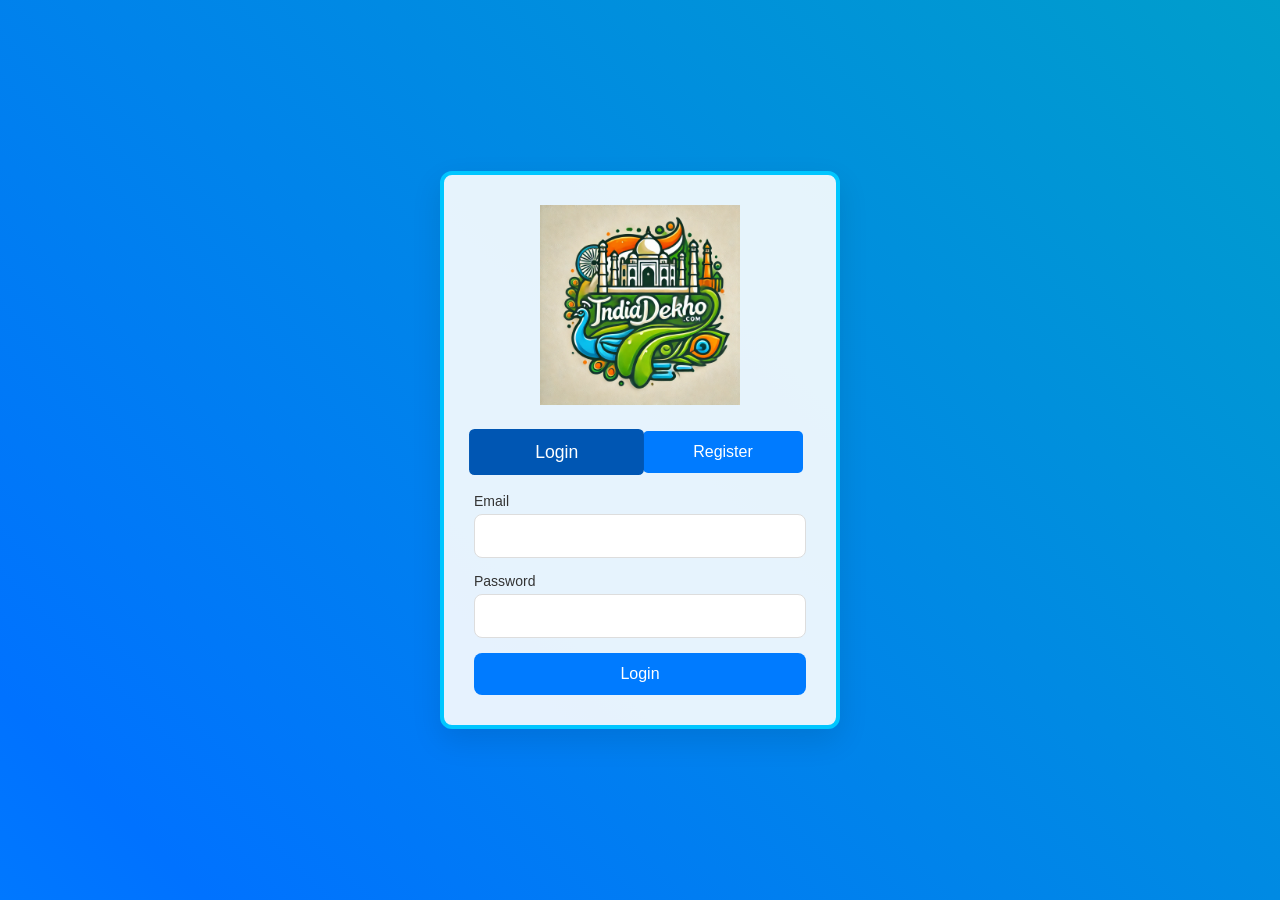
<file: IndiaDekho/index.html>
<!DOCTYPE html>
<html lang="en">
<head>
    <meta charset="UTF-8">
    <meta name="viewport" content="width=device-width, initial-scale=1.0">
    <title>IndiaDekho - Login/Register</title>
    <link rel="stylesheet" href="styles.css">
</head>
<body>

    <div class="container">
        <div class="form-container">
            <h2><img src="logo.jpg" height="200px" width="200px"><br></h2>
            <div class="tabs">
                <button class="tab-button active" onclick="showTab('login')">Login</button>
                <button class="tab-button" onclick="showTab('register')">Register</button>
            </div>

            <!-- Login Form -->
            <form id="login-form" action="login.php" method="POST">
                <div id="login" class="form-tab active">
                    <label for="login-email">Email</label>
                    <input type="email" id="login-email" name="email" required>

                    <label for="login-password">Password</label>
                    <input type="password" id="login-password" name="password" required>

                    <button type="submit">Login</button>
                </div>
            </form>

            <!-- Register Form -->
            <form id="register-form" action="register.php" method="POST">
                <div id="register" class="form-tab">
                    <label for="register-username">Username</label>
                    <input type="text" id="register-username" name="username" required>

                    <label for="register-email">Email</label>
                    <input type="email" id="register-email" name="email" required>

                    <label for="register-password">Password</label>
                    <input type="password" id="register-password" name="password" required>

                    <button type="submit">Register</button>
                </div>
            </form>
        </div>
    </div>

    <script src="script.js"></script>
</body>
</html>
</file>
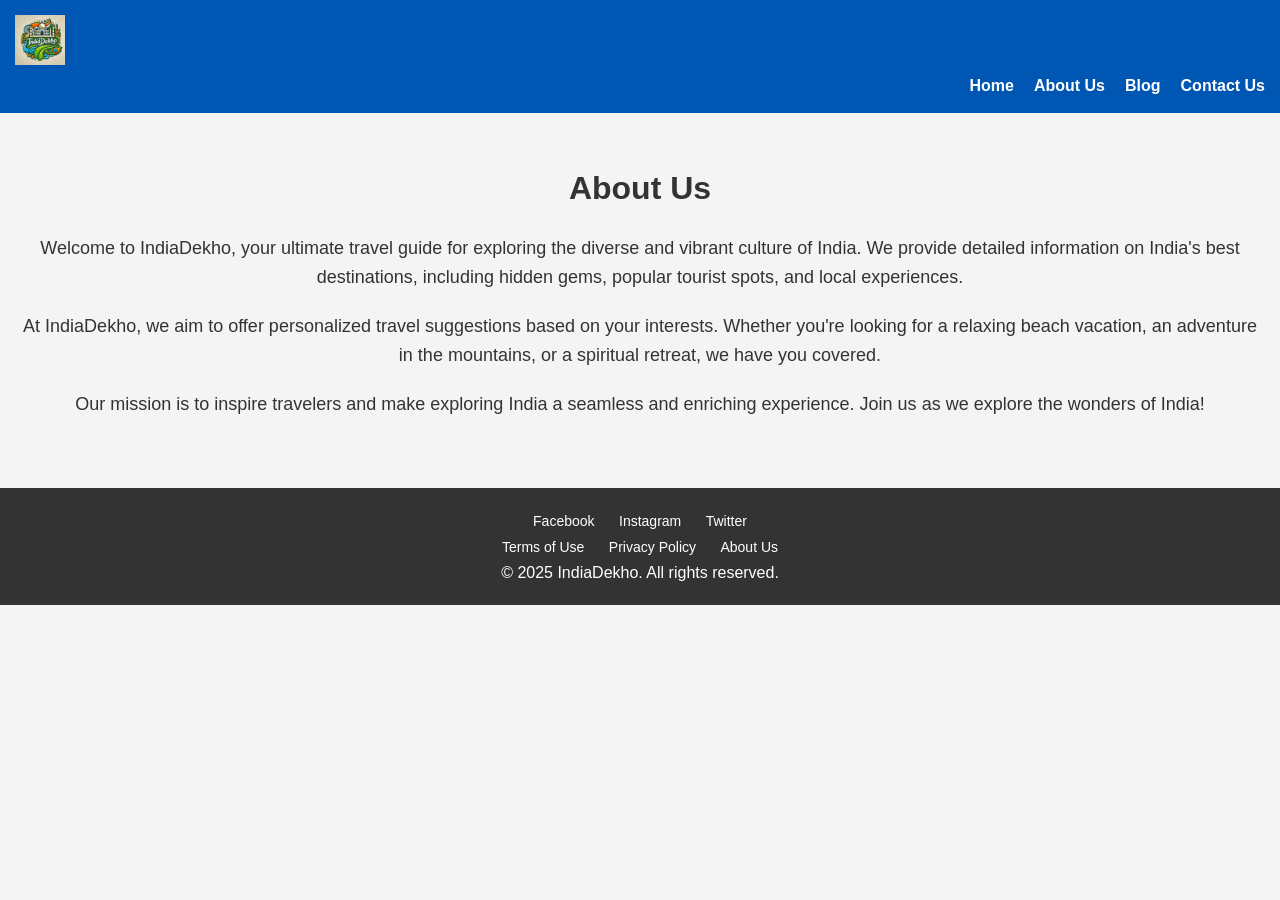
<file: IndiaDekho/about.html>
<!DOCTYPE html>
<html lang="en">
<head>
    <meta charset="UTF-8">
    <meta name="viewport" content="width=device-width, initial-scale=1.0">
    <title>About Us - IndiaDekho</title>
    <link rel="stylesheet" href="style.css">
    <link rel="icon" href="logo.jpg">
</head>
<body>
    <!-- Header Section -->
    <header class="header">
        <div class="logo">
            <img src="logo.jpg" alt="IndiaDekho Logo">
        </div>
        <nav>
            <ul class="nav-links">
                <li><a href="home.html">Home</a></li>
                <li><a href="about.html">About Us</a></li>
                <li><a href="blog.html">Blog</a></li>
                <li><a href="contact.html">Contact Us</a></li>
            </ul>
        </nav>
    </header>

    <!-- About Us Section -->
    <section class="about-us">
        <div class="container">
            <h1>About Us</h1>
            <p>Welcome to IndiaDekho, your ultimate travel guide for exploring the diverse and vibrant culture of India. We provide detailed information on India's best destinations, including hidden gems, popular tourist spots, and local experiences.</p>
            <p>At IndiaDekho, we aim to offer personalized travel suggestions based on your interests. Whether you're looking for a relaxing beach vacation, an adventure in the mountains, or a spiritual retreat, we have you covered.</p>
            <p>Our mission is to inspire travelers and make exploring India a seamless and enriching experience. Join us as we explore the wonders of India!</p>
        </div>
    </section>

    <footer class="footer">
        <div class="social-links">
            <a href="#">Facebook</a>
            <a href="#">Instagram</a>
            <a href="#">Twitter</a>
        </div>
        <div class="footer-links">
            <a href="#">Terms of Use</a>
            <a href="#">Privacy Policy</a>
            <a href="#">About Us</a>
        </div>
        <p>&copy; 2025 IndiaDekho. All rights reserved.</p>
    </footer>
</body>
</html>
</file>
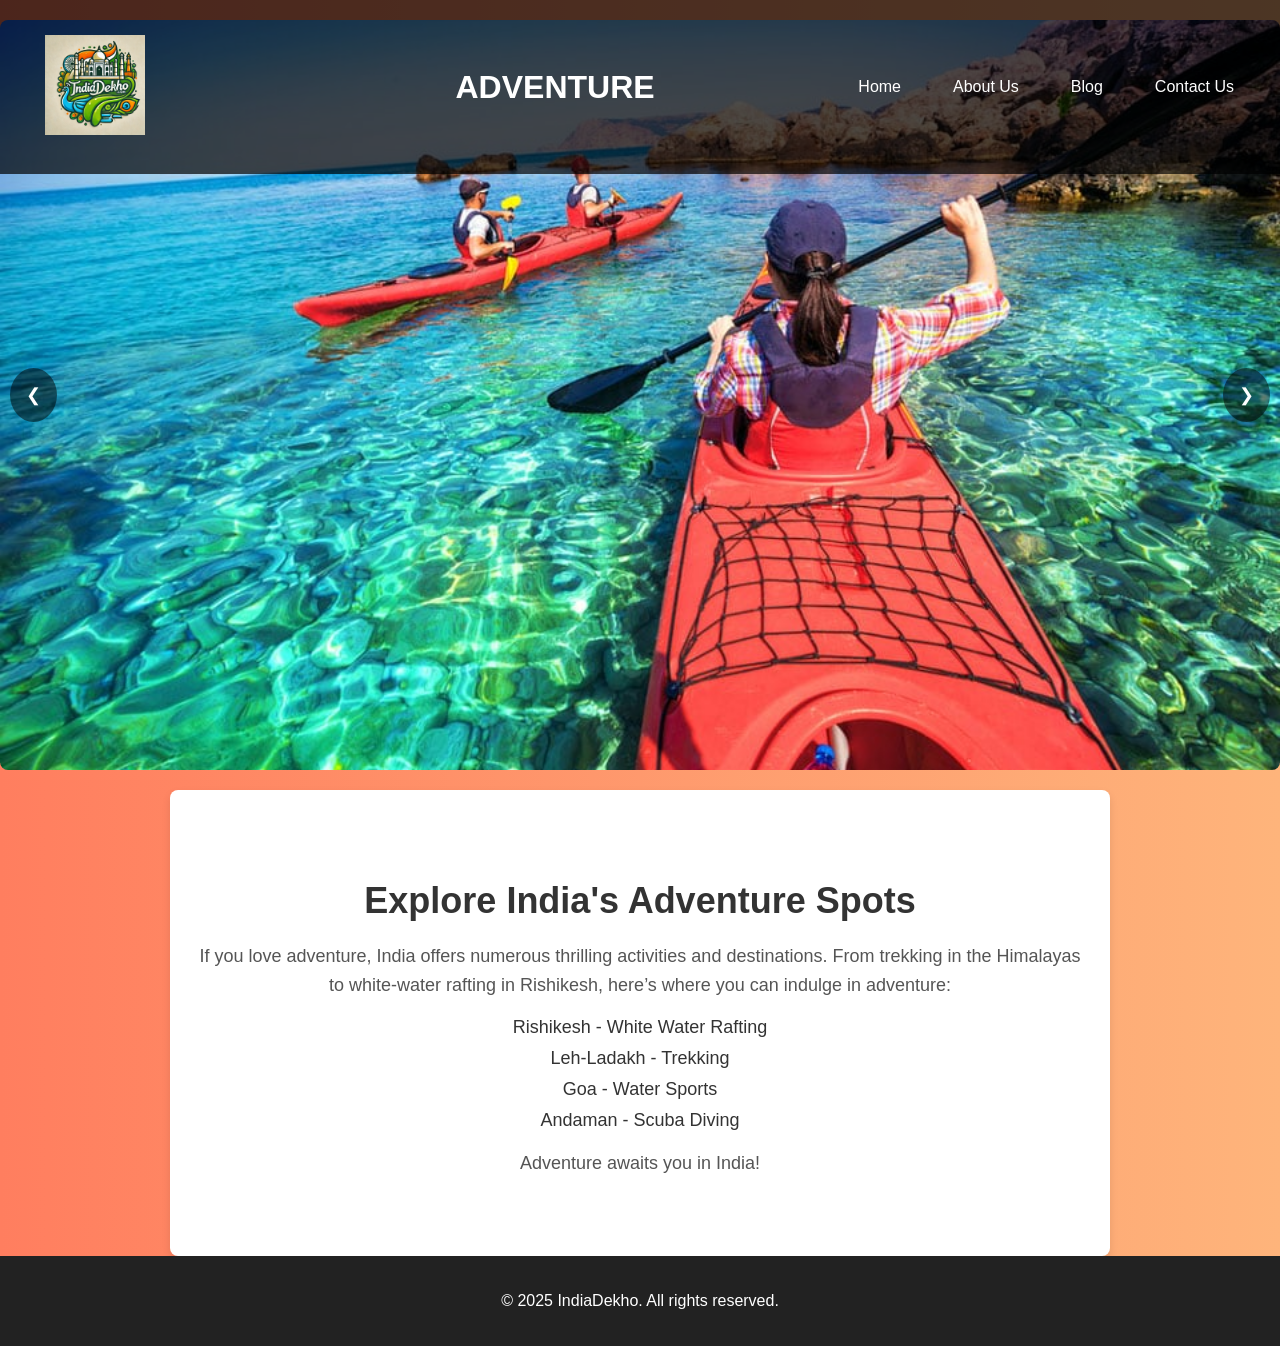
<file: IndiaDekho/adventure.html>
<!DOCTYPE html>
<html lang="en">
<head>
    <meta charset="UTF-8">
    <meta name="viewport" content="width=device-width, initial-scale=1.0">
    <title>Adventure Destinations - IndiaDekho</title>
    <link rel="stylesheet" href="styles2.css">
    <script src="script2.js" defer></script>
</head>
<body>

    <header>
        <div class="logo">
            <img src="logo.jpg" alt="IndiaDekho">
        </div>
	<h1> </h1>
	<h1>ADVENTURE </h1>
        <nav>
            <ul>
                <li><a href="home.html">Home</a></li>
                <li><a href="about.html">About Us</a></li>
                <li><a href="blog.html">Blog</a></li>
                <li><a href="contact.html">Contact Us</a></li>
            </ul>
        </nav>
    </header>

    <section class="slider-container">
        <div class="slider-images">
            <img src="adventure1.jpg" alt="Adventure 1">
        </div>
        <div class="slider-images">
            <img src="adventure2.jpg" alt="Adventure 2">
        </div>
        <div class="slider-images">
            <img src="adventure3.jpg" alt="Adventure 3">
        </div>
        <button class="prev" onclick="prevSlide()">&#10094;</button>
        <button class="next" onclick="nextSlide()">&#10095;</button>
    </section>

    <section class="content">
        <h1>Explore India's Adventure Spots</h1>
        <p>If you love adventure, India offers numerous thrilling activities and destinations. From trekking in the Himalayas to white-water rafting in Rishikesh, here’s where you can indulge in adventure:</p>
        <ul>
            <li>Rishikesh - White Water Rafting</li>
            <li>Leh-Ladakh - Trekking</li>
            <li>Goa - Water Sports</li>
            <li>Andaman - Scuba Diving</li>
        </ul>
        <p>Adventure awaits you in India!</p>
    </section>

    <footer>
        <p>&copy; 2025 IndiaDekho. All rights reserved.</p>
    </footer>

</body>
</html>
</file>
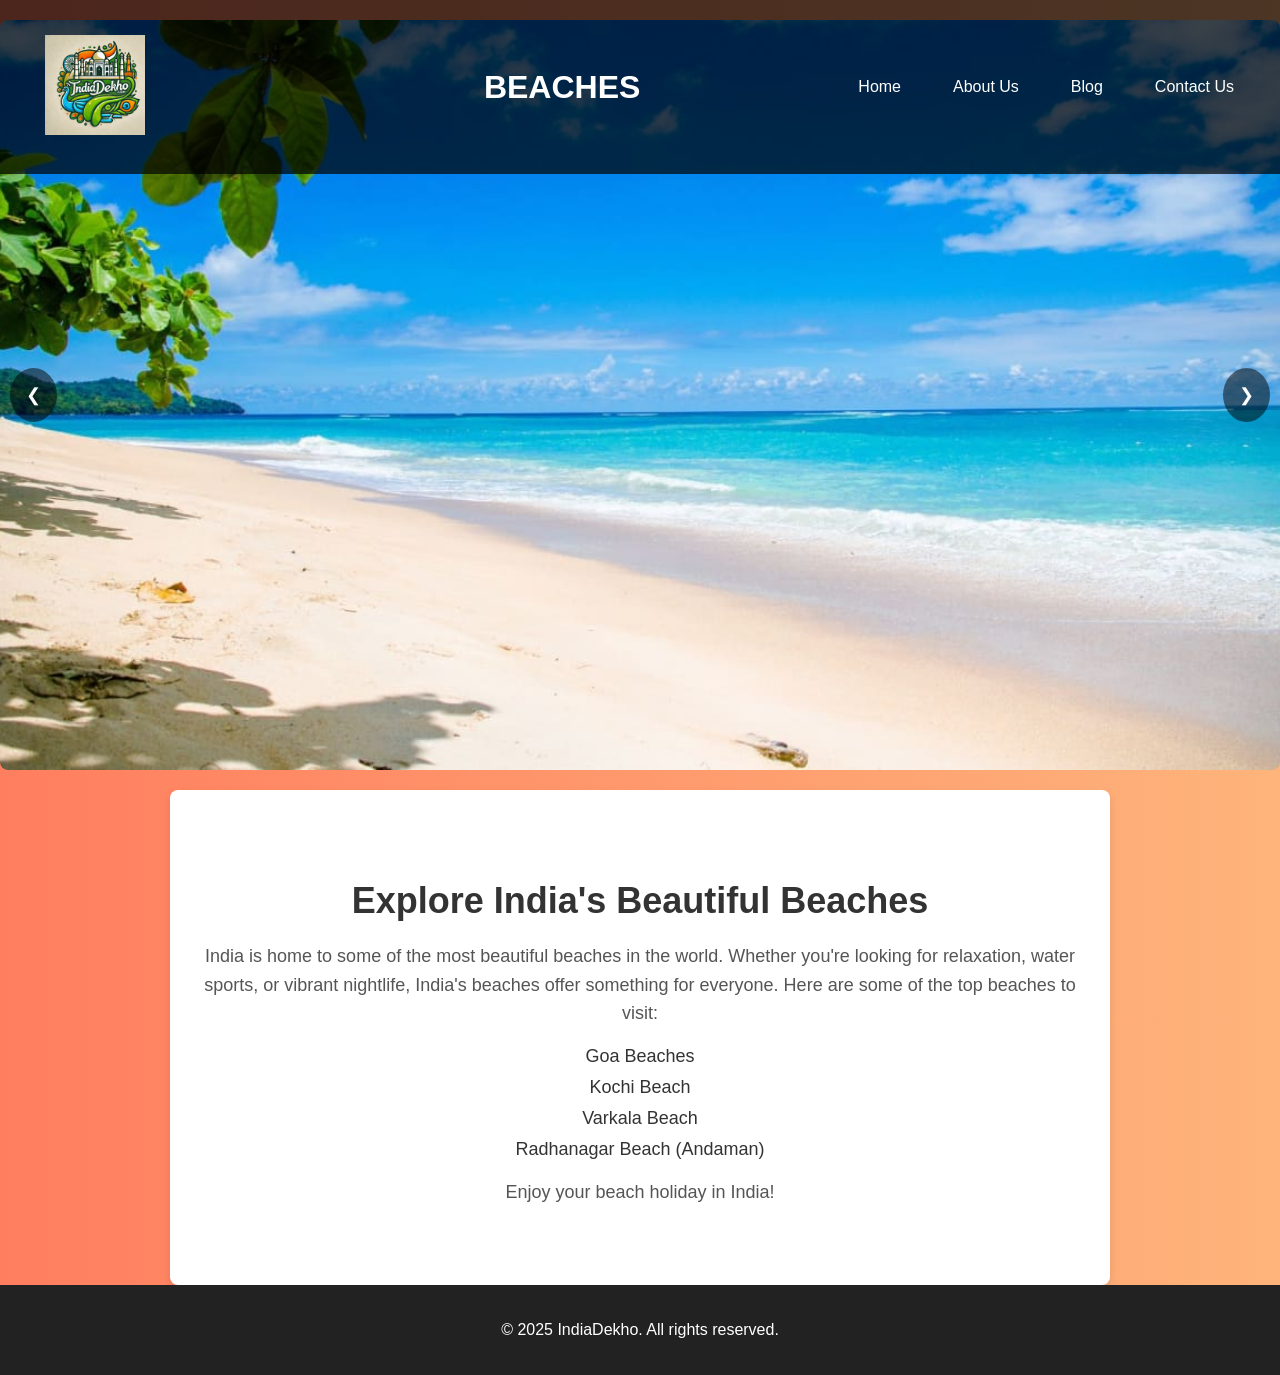
<file: IndiaDekho/beach.html>
<!DOCTYPE html>
<html lang="en">
<head>
    <meta charset="UTF-8">
    <meta name="viewport" content="width=device-width, initial-scale=1.0">
    <title>Beach Destinations - IndiaDekho</title>
    <link rel="stylesheet" href="styles2.css">
    <script src="script2.js" defer></script>
</head>
<body>
   
    <header>  
        <div class="logo">
            <img src="logo.jpg" alt="IndiaDekho">
        </div>
	<h1> </h1>
	<h1>BEACHES </h1>
        <nav>
	  
            <ul>
                <li><a href="home.html">Home</a></li>
                <li><a href="about.html">About Us</a></li>
                <li><a href="blog.html">Blog</a></li>
                <li><a href="contact.html">Contact Us</a></li>
            </ul>
        </nav>
    </header>

    <section class="slider-container">
        <div class="slider-images">
            <img src="beach1.jpg" alt="Beach 1">
        </div>
        <div class="slider-images">
            <img src="beach2.jpg" alt="Beach 2">
        </div>
        <div class="slider-images">
            <img src="beach3.jpg" alt="Beach 3">
        </div>
        <button class="prev" onclick="prevSlide()">&#10094;</button>
        <button class="next" onclick="nextSlide()">&#10095;</button>
    </section>

    <section class="content">
        <h1>Explore India's Beautiful Beaches</h1>
        <p>India is home to some of the most beautiful beaches in the world. Whether you're looking for relaxation, water sports, or vibrant nightlife, India's beaches offer something for everyone. Here are some of the top beaches to visit:</p>
        <ul>
            <li>Goa Beaches</li>
            <li>Kochi Beach</li>
            <li>Varkala Beach</li>
            <li>Radhanagar Beach (Andaman)</li>
        </ul>
        <p>Enjoy your beach holiday in India!</p>
    </section>

    <footer>
        <p>&copy; 2025 IndiaDekho. All rights reserved.</p>
    </footer>

</body>
</html>
</file>
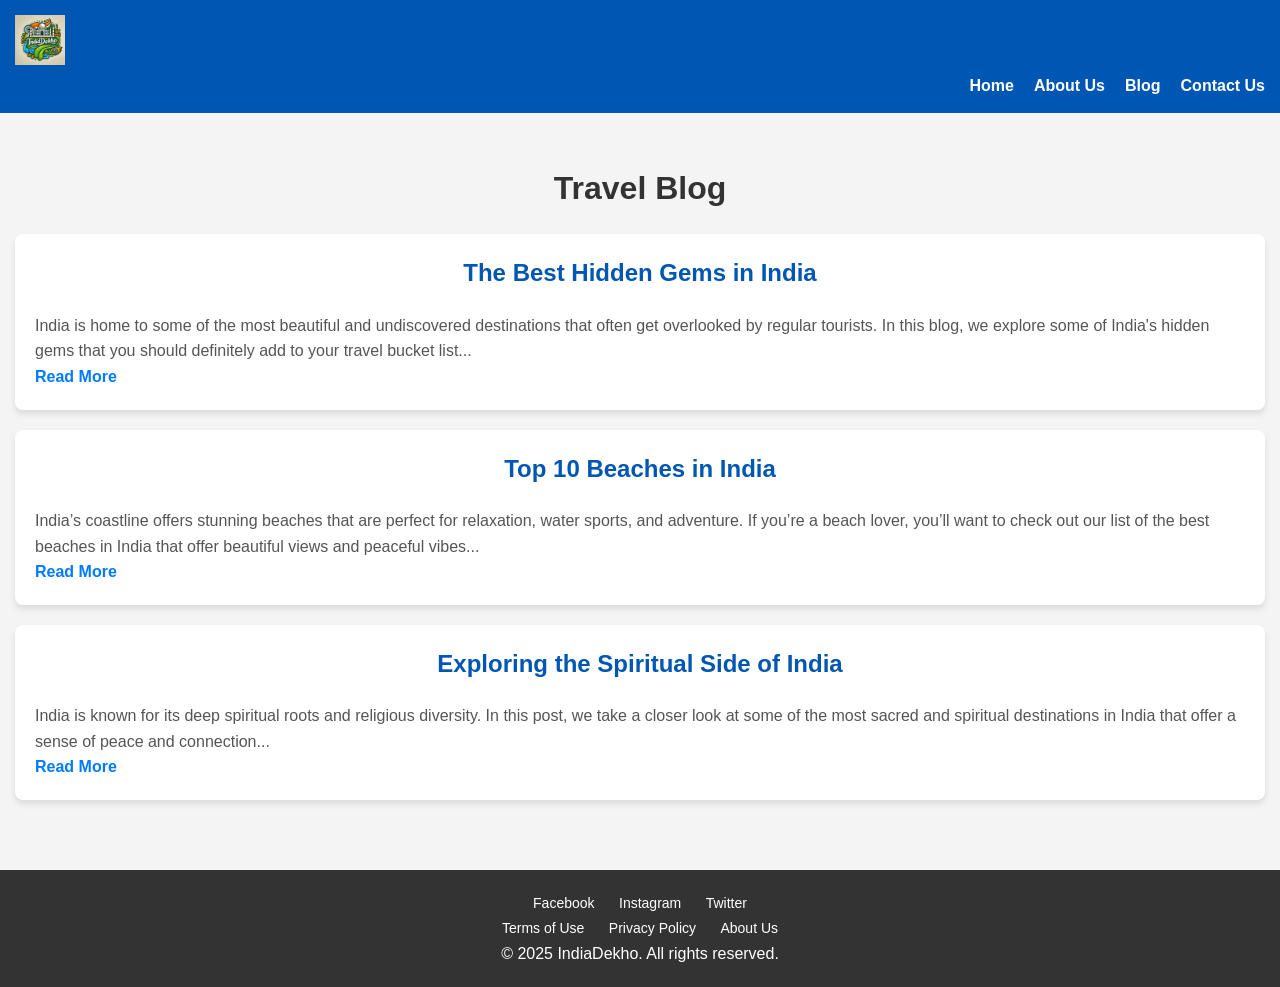
<file: IndiaDekho/blog.html>
<!DOCTYPE html>
<html lang="en">
<head>
    <meta charset="UTF-8">
    <meta name="viewport" content="width=device-width, initial-scale=1.0">
    <title>Blog - IndiaDekho</title>
    <link rel="stylesheet" href="style.css">
    <link rel="icon" href="logo.jpg">
</head>
<body>
    <!-- Header Section -->
    <header class="header">
        <div class="logo">
            <img src="logo.jpg" alt="IndiaDekho Logo">
        </div>
        <nav>
            <ul class="nav-links">
                <li><a href="home.html">Home</a></li>
                <li><a href="about.html">About Us</a></li>
                <li><a href="blog.html">Blog</a></li>
                <li><a href="contact.html">Contact Us</a></li>
            </ul>
        </nav>
    </header>

    <!-- Blog Section -->
    <section class="blog">
        <div class="container">
            <h1>Travel Blog</h1>
            <article class="blog-post">
                <h2>The Best Hidden Gems in India</h2>
                <p>India is home to some of the most beautiful and undiscovered destinations that often get overlooked by regular tourists. In this blog, we explore some of India's hidden gems that you should definitely add to your travel bucket list...</p>
                <a href="#">Read More</a>
            </article>

            <article class="blog-post">
                <h2>Top 10 Beaches in India</h2>
                <p>India’s coastline offers stunning beaches that are perfect for relaxation, water sports, and adventure. If you’re a beach lover, you’ll want to check out our list of the best beaches in India that offer beautiful views and peaceful vibes...</p>
                <a href="#">Read More</a>
            </article>

            <article class="blog-post">
                <h2>Exploring the Spiritual Side of India</h2>
                <p>India is known for its deep spiritual roots and religious diversity. In this post, we take a closer look at some of the most sacred and spiritual destinations in India that offer a sense of peace and connection...</p>
                <a href="#">Read More</a>
            </article>
        </div>
    </section>

    <footer class="footer">
        <div class="social-links">
            <a href="#">Facebook</a>
            <a href="#">Instagram</a>
            <a href="#">Twitter</a>
        </div>
        <div class="footer-links">
            <a href="#">Terms of Use</a>
            <a href="#">Privacy Policy</a>
            <a href="#">About Us</a>
        </div>
        <p>&copy; 2025 IndiaDekho. All rights reserved.</p>
    </footer>
</body>
</html>
</file>
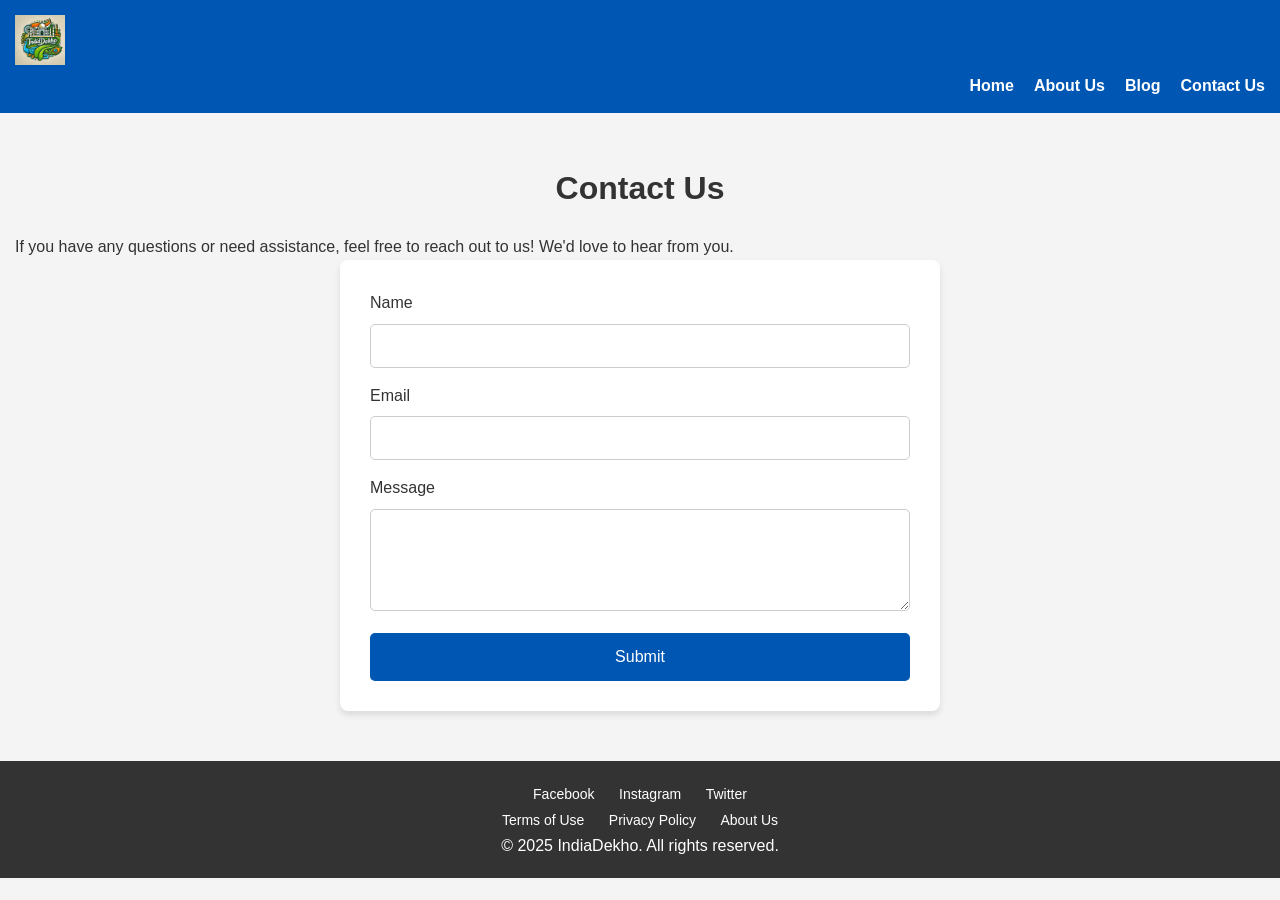
<file: IndiaDekho/contact.html>
<!DOCTYPE html>
<html lang="en">
<head>
    <meta charset="UTF-8">
    <meta name="viewport" content="width=device-width, initial-scale=1.0">
    <title>Contact Us - IndiaDekho</title>
    <link rel="stylesheet" href="style.css">
    <link rel="icon" href="logo.jpg">
</head>
<body>
    <!-- Header Section -->
    <header class="header">
        <div class="logo">
            <img src="logo.jpg" alt="IndiaDekho Logo">
        </div>
        <nav>
            <ul class="nav-links">
                <li><a href="home.html">Home</a></li>
                <li><a href="about.html">About Us</a></li>
                <li><a href="blog.html">Blog</a></li>
                <li><a href="contact.html">Contact Us</a></li>
            </ul>
        </nav>
    </header>

    <!-- Contact Us Section -->
    <section class="contact-us">
        <div class="container">
            <h1>Contact Us</h1>
            <p>If you have any questions or need assistance, feel free to reach out to us! We'd love to hear from you.</p>

            <form action="submit_contact_form.php" method="POST" class="contact-form">
                <label for="name">Name</label>
                <input type="text" id="name" name="name" required>

                <label for="email">Email</label>
                <input type="email" id="email" name="email" required>

                <label for="message">Message</label>
                <textarea id="message" name="message" rows="4" required></textarea>

                <button type="submit">Submit</button>
            </form>
        </div>
    </section>

    <footer class="footer">
        <div class="social-links">
            <a href="#">Facebook</a>
            <a href="#">Instagram</a>
            <a href="#">Twitter</a>
        </div>
        <div class="footer-links">
            <a href="#">Terms of Use</a>
            <a href="#">Privacy Policy</a>
            <a href="#">About Us</a>
        </div>
        <p>&copy; 2025 IndiaDekho. All rights reserved.</p>
    </footer>
</body>
</html>
</file>
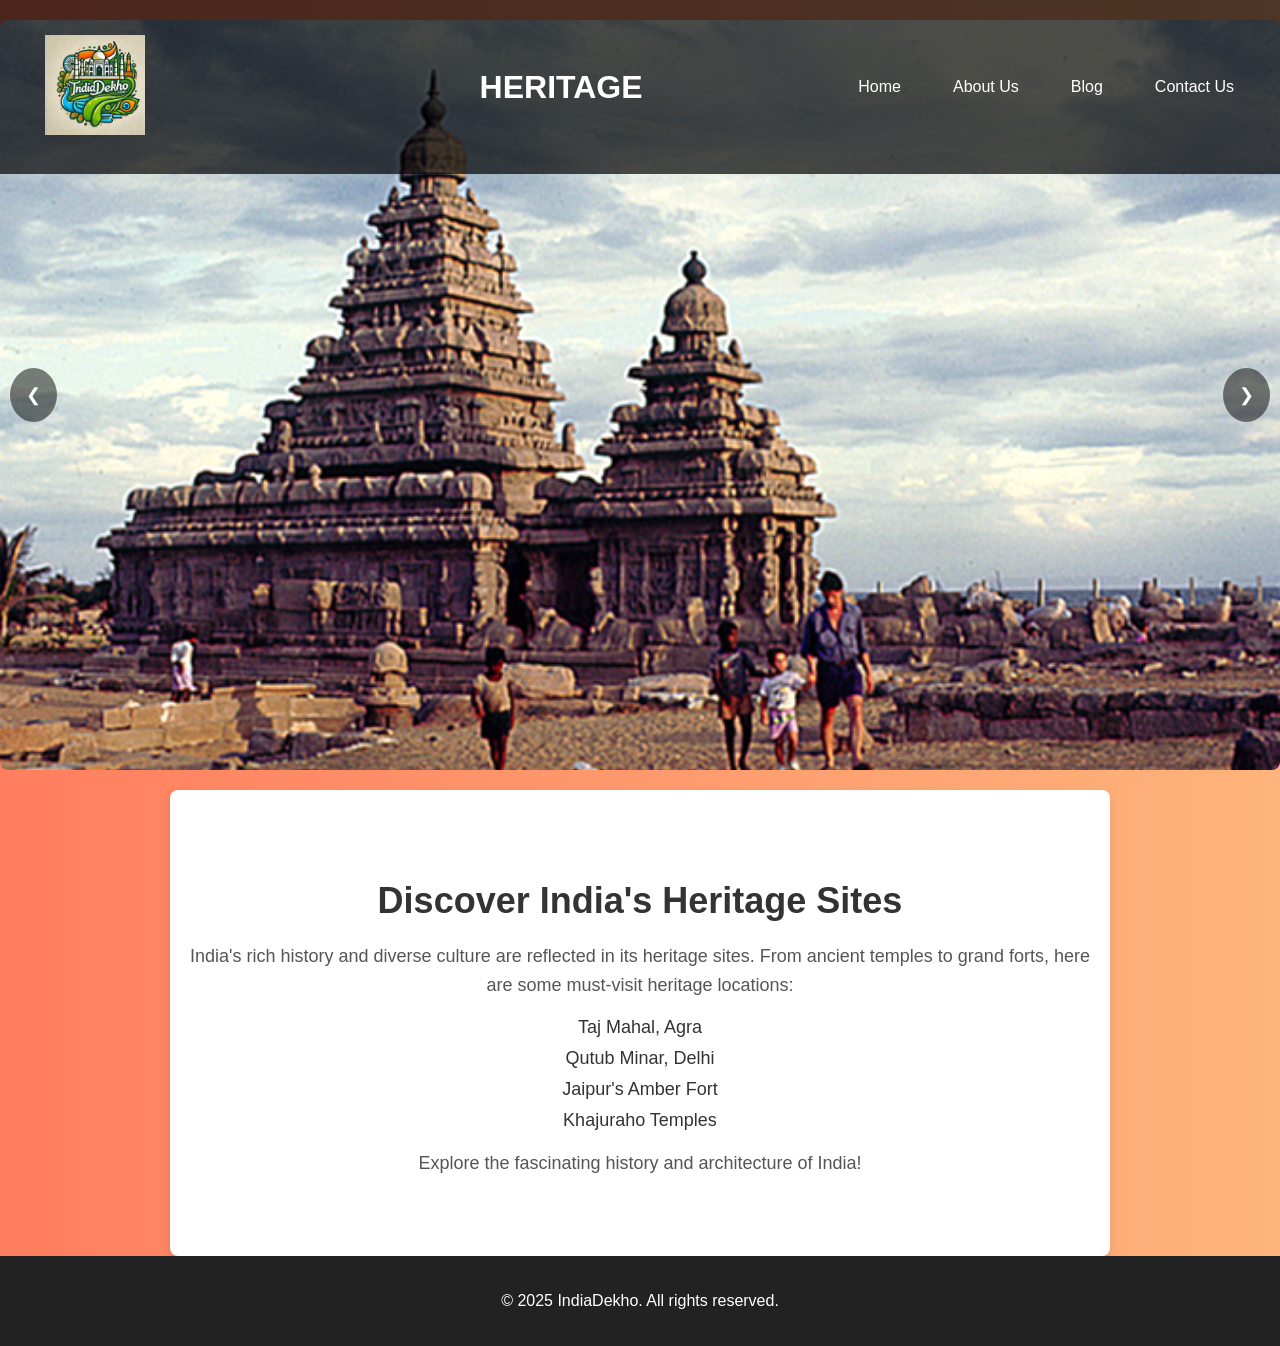
<file: IndiaDekho/heritage.html>
<!DOCTYPE html>
<html lang="en">
<head>
    <meta charset="UTF-8">
    <meta name="viewport" content="width=device-width, initial-scale=1.0">
    <title>Heritage Sites - IndiaDekho</title>
    <link rel="stylesheet" href="styles2.css">
    <script src="script2.js" defer></script>
</head>
<body>

    <header>
        <div class="logo">
            <img src="logo.jpg" alt="IndiaDekho">
        </div>
	<h1> </h1>
	<h1>HERITAGE </h1>
        <nav>
            <ul>
                <li><a href="home.html">Home</a></li>
                <li><a href="about.html">About Us</a></li>
                <li><a href="blog.html">Blog</a></li>
                <li><a href="contact.html">Contact Us</a></li>
            </ul>
        </nav>
    </header>

    <section class="slider-container">
        <div class="slider-images">
            <img src="heritage1.jpg" alt="Heritage 1">
        </div>
        <div class="slider-images">
            <img src="heritage2.jpg" alt="Heritage 2">
        </div>
        <div class="slider-images">
            <img src="heritage3.jpg" alt="Heritage 3">
        </div>
        <button class="prev" onclick="prevSlide()">&#10094;</button>
        <button class="next" onclick="nextSlide()">&#10095;</button>
    </section>

    <section class="content">
        <h1>Discover India's Heritage Sites</h1>
        <p>India's rich history and diverse culture are reflected in its heritage sites. From ancient temples to grand forts, here are some must-visit heritage locations:</p>
        <ul>
            <li>Taj Mahal, Agra</li>
            <li>Qutub Minar, Delhi</li>
            <li>Jaipur's Amber Fort</li>
            <li>Khajuraho Temples</li>
        </ul>
        <p>Explore the fascinating history and architecture of India!</p>
    </section>

    <footer>
        <p>&copy; 2025 IndiaDekho. All rights reserved.</p>
    </footer>

</body>
</html>
</file>
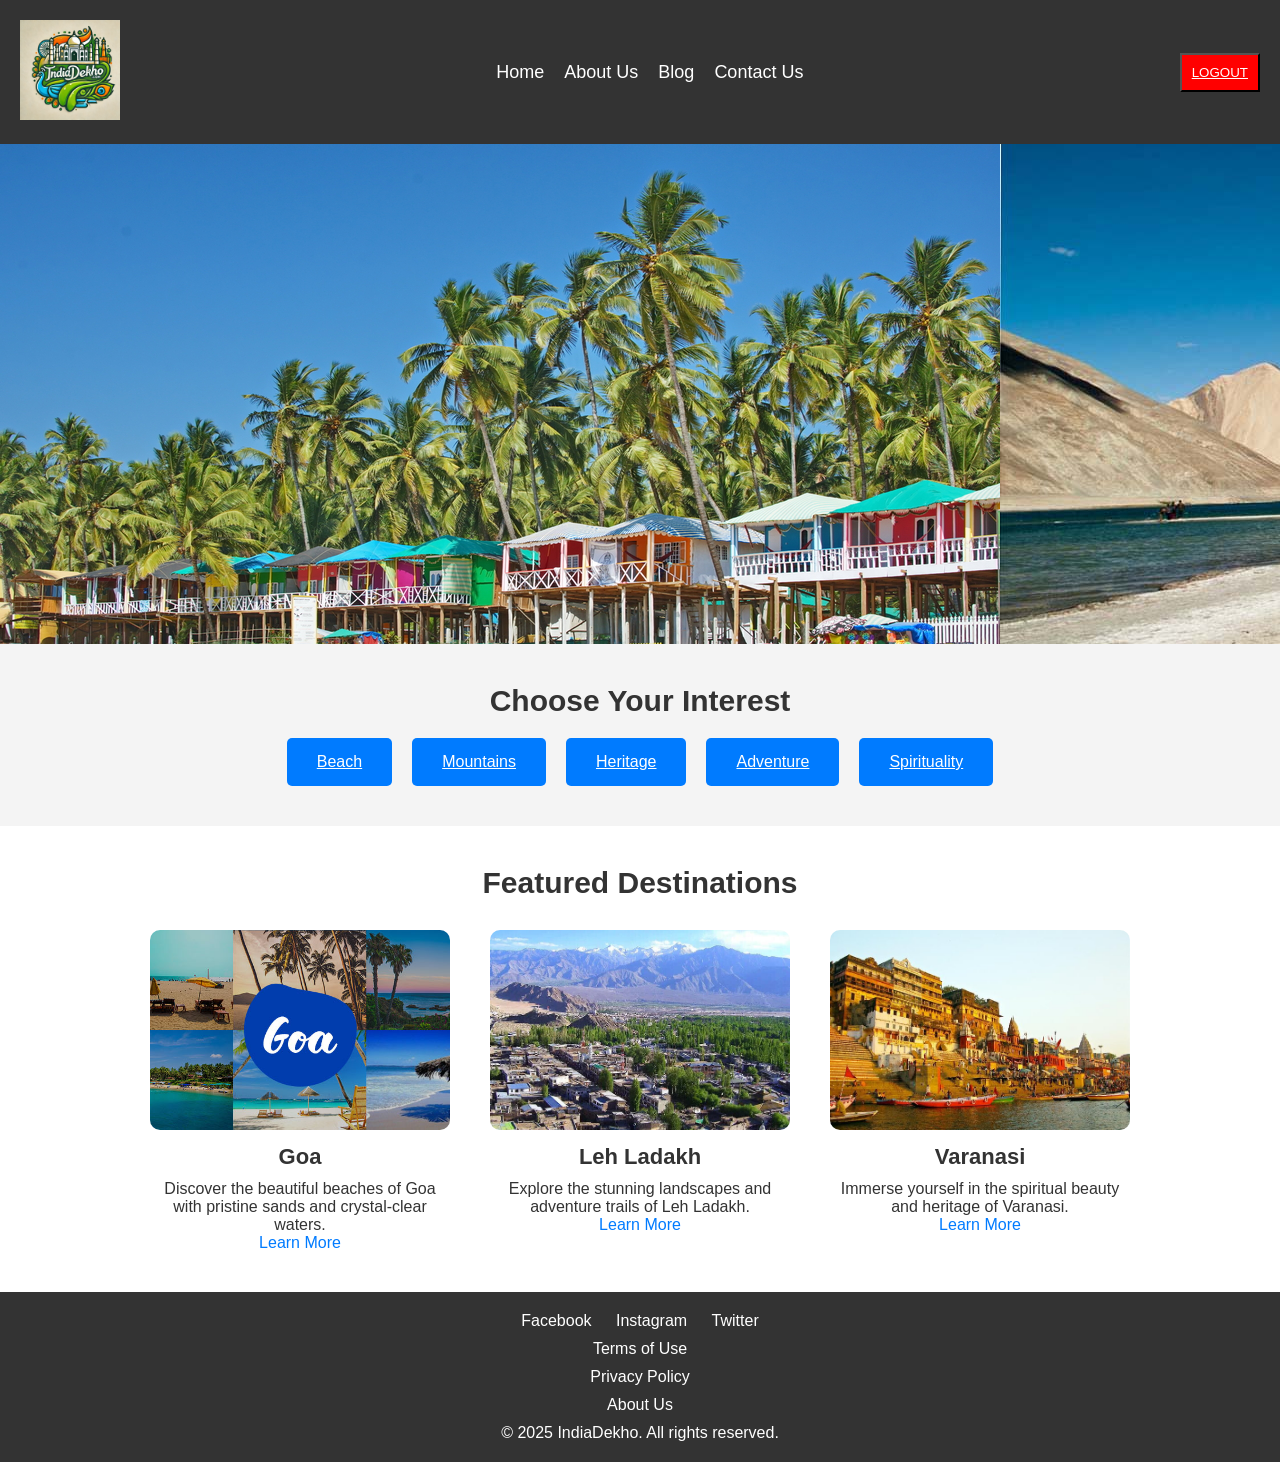
<file: IndiaDekho/home.html>
<!DOCTYPE html>
<html lang="en">
<head>
    <meta charset="UTF-8">
    <meta name="viewport" content="width=device-width, initial-scale=1.0">
    <title>IndiaDekho - Explore India</title>
    <link rel="stylesheet" href="styles1.css">
    <link rel="icon" href="logo.png">
</head>
<body>
    <!-- Header Section -->
    <header class="header">
        <div class="logo">
            <img src="logo.jpg" alt="IndiaDekho Logo">
        </div>
        <nav>
            <ul class="nav-links">
                <li><a href="home.html">Home</a></li>
                <li><a href="about.html">About Us</a></li>
                <li><a href="blog.html">Blog</a></li>
                <li><a href="contact.html">Contact Us</a></li>
            </ul>
        </nav>
            <button style="padding:10px; background-color:red"> <a href="index.html" style="color:white">LOGOUT</a></button>
        </div>
    </header>

    <!-- Main Banner Section -->
    <section class="main-banner">
        <div class="carousel">
            <div class="carousel-images">
                <img src="india1.jpg" alt="Beautiful India 1">
                <img src="india2.jpg" alt="Beautiful India 2">
                <img src="india3.jpg" alt="Beautiful India 3">
                <img src="india4.jpg" alt="Beautiful India 3">
                <img src="india5.jpg" alt="Beautiful India 3">
                <img src="india6.jpg" alt="Beautiful India 3">
            </div>
        </div>
    </section>

    <!-- User Interest-based Call to Action -->
    <section class="user-interests">
        <h2>Choose Your Interest</h2>
        <div class="interest-buttons">
            <button class="interest-btn"> <a href="beach.html" style="color:white">Beach</a></button>
            <button class="interest-btn"> <a href="mountain.html" style="color:white">Mountains</a></button>
            <button class="interest-btn"> <a href="heritage.html" style="color:white">Heritage</a></button>
            <button class="interest-btn"> <a href="adventure.html" style="color:white">Adventure</a></button>
            <button class="interest-btn"> <a href="spirituality.html" style="color:white">Spirituality</a></button>
        </div>
    </section>

    <!-- Featured Destinations Section -->
    <section class="featured-destinations">
        <h2>Featured Destinations</h2>
        <div class="destination-list">
            <div class="destination-item">
                <img src="goa.jpg" alt="Goa Beach">
                <h3>Goa</h3>
                <p>Discover the beautiful beaches of Goa with pristine sands and crystal-clear waters.</p>
                <a href="https://goa-tourism.com/">Learn More</a>
            </div>
            <div class="destination-item">
                <img src="leh.jpg" alt="Leh Ladakh">
                <h3>Leh Ladakh</h3>
                <p>Explore the stunning landscapes and adventure trails of Leh Ladakh.</p>
                <a href="https://www.lehladakhtourism.com/">Learn More</a>
            </div>
            <div class="destination-item">
                <img src="varanasi.jpg" alt="Varanasi">
                <h3>Varanasi</h3>
                <p>Immerse yourself in the spiritual beauty and heritage of Varanasi.</p>
                <a href="https://varanasi.nic.in/tourism/">Learn More</a>
            </div>
        </div>
    </section>

    <!-- Footer Section -->
    <footer class="footer">
        <div class="social-links">
            <a href="https://www.facebook.com/login/">Facebook</a>
            <a href="https://www.instagram.com/">Instagram</a>
            <a href="https://x.com/?mx=2">Twitter</a>
        </div>
        <div class="footer-links">
            <a href="#">Terms of Use</a>
            <a href="#">Privacy Policy</a>
            <a href="about.html">About Us</a>
        </div>
        <p>&copy; 2025 IndiaDekho. All rights reserved.</p>
    </footer>

    <script src="script1.js"></script>
</body>
</html>
</file>
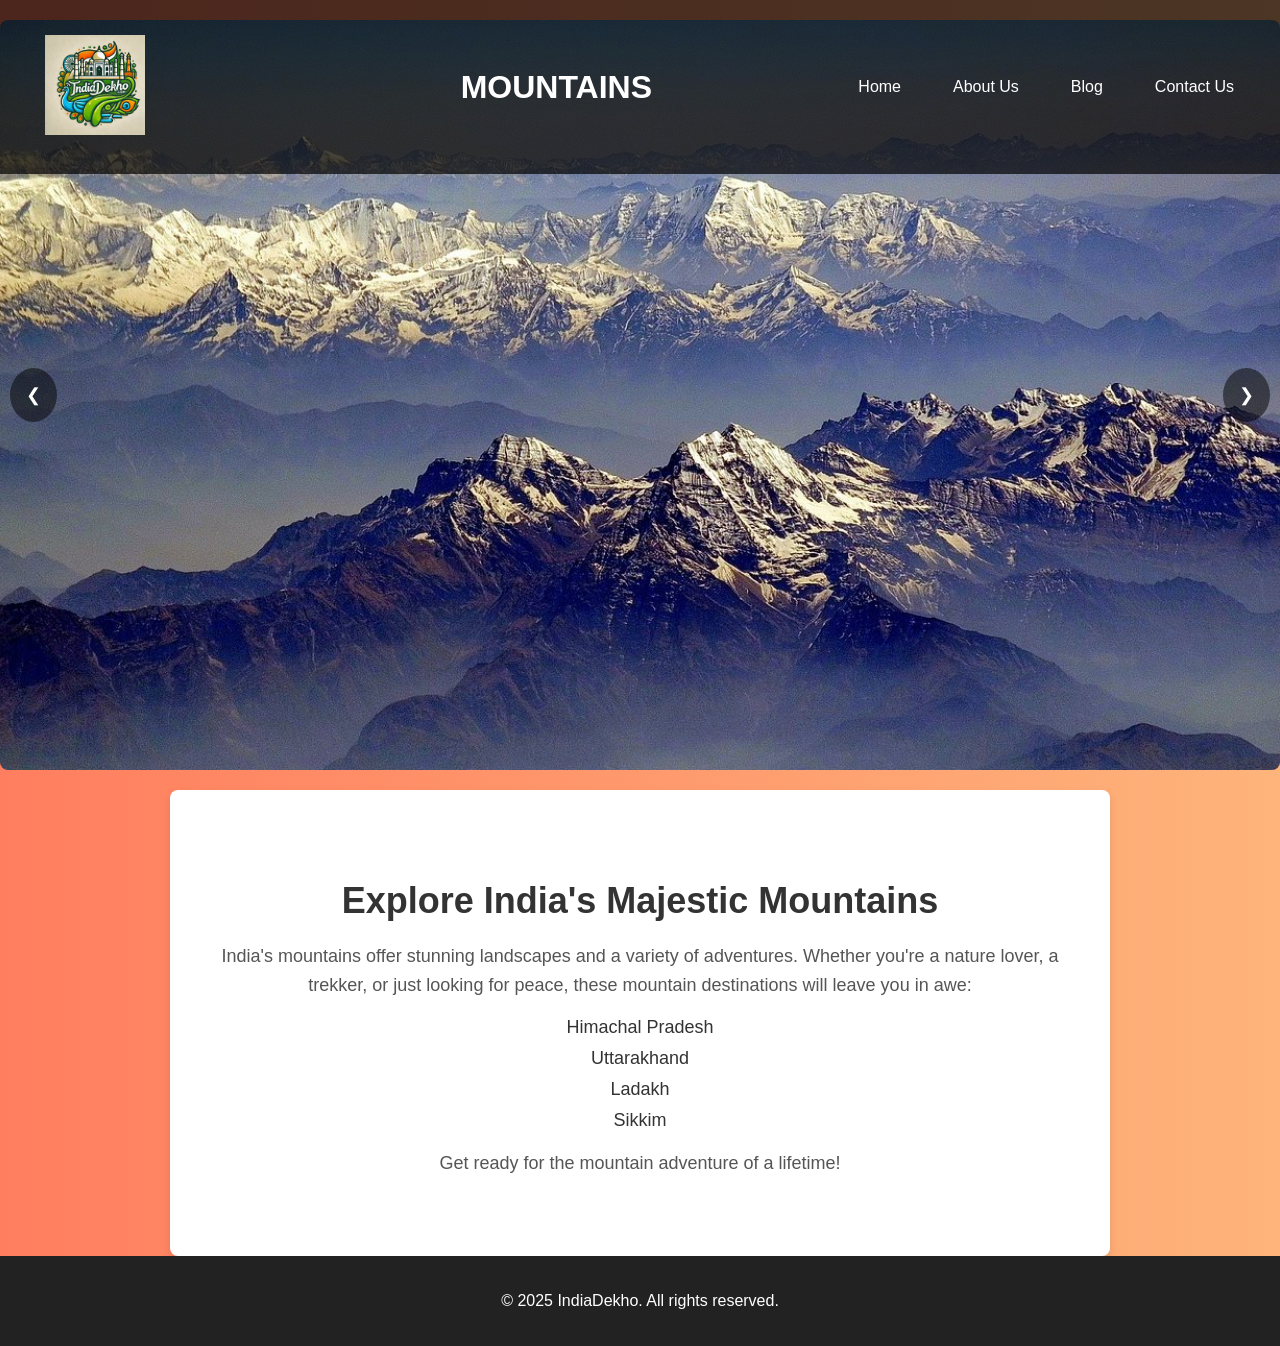
<file: IndiaDekho/mountain.html>
<!DOCTYPE html>
<html lang="en">
<head>
    <meta charset="UTF-8">
    <meta name="viewport" content="width=device-width, initial-scale=1.0">
    <title>Mountain Destinations - IndiaDekho</title>
    <link rel="stylesheet" href="styles2.css">
    <script src="script2.js" defer></script>
</head>
<body>

    <header>
        <div class="logo">
            <img src="logo.jpg" alt="IndiaDekho">
        </div>
	<h1> </h1>
	<h1>MOUNTAINS </h1>
        <nav>
            <ul>
                <li><a href="home.html">Home</a></li>
                <li><a href="about.html">About Us</a></li>
                <li><a href="blog.html">Blog</a></li>
                <li><a href="contact.html">Contact Us</a></li>
            </ul>
        </nav>
    </header>

    <section class="slider-container">
        <div class="slider-images">
            <img src="mountain1.jpg" alt="Mountain 1">
        </div>
        <div class="slider-images">
            <img src="mountain2.jpg" alt="Mountain 2">
        </div>
        <div class="slider-images">
            <img src="mountain3.jpg" alt="Mountain 3">
        </div>
        <button class="prev" onclick="prevSlide()">&#10094;</button>
        <button class="next" onclick="nextSlide()">&#10095;</button>
    </section>

    <section class="content">
        <h1>Explore India's Majestic Mountains</h1>
        <p>India's mountains offer stunning landscapes and a variety of adventures. Whether you're a nature lover, a trekker, or just looking for peace, these mountain destinations will leave you in awe:</p>
        <ul>
            <li>Himachal Pradesh</li>
            <li>Uttarakhand</li>
            <li>Ladakh</li>
            <li>Sikkim</li>
        </ul>
        <p>Get ready for the mountain adventure of a lifetime!</p>
    </section>

    <footer>
        <p>&copy; 2025 IndiaDekho. All rights reserved.</p>
    </footer>

</body>
</html>
</file>
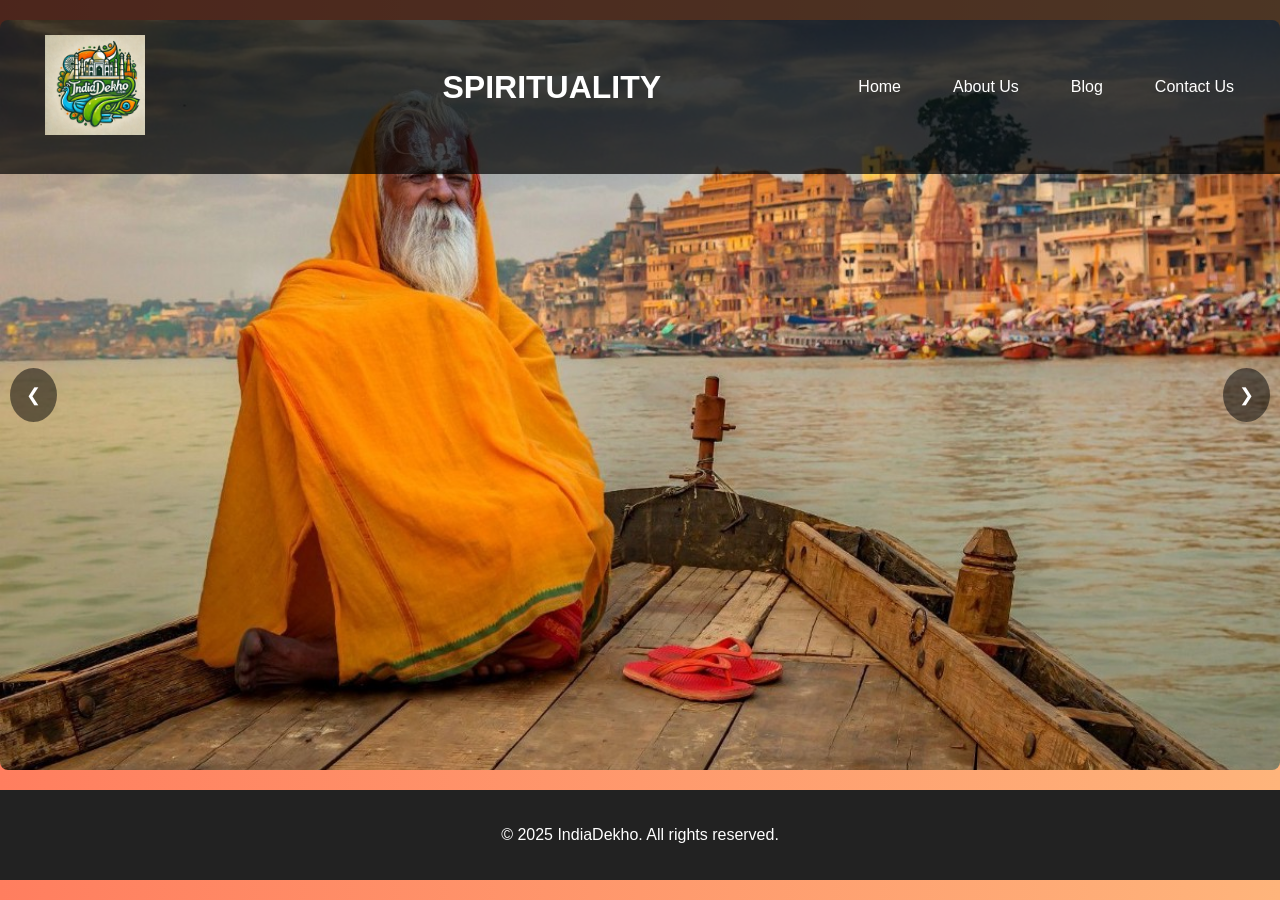
<file: IndiaDekho/spirituality.html>
<!DOCTYPE html>
<html lang="en">
<head>
    <meta charset="UTF-8">
    <meta name="viewport" content="width=device-width, initial-scale=1.0">
    <title>Spirituality Destinations - IndiaDekho</title>
    <link rel="stylesheet" href="styles2.css">
    <script src="script2.js" defer></script>
</head>
<body>

    <header>
        <div class="logo">
            <img src="logo.jpg" alt="IndiaDekho">
        </div>
	<h1> </h1>
	<h1>SPIRITUALITY </h1>
        <nav>
            <ul>
                <li><a href="home.html">Home</a></li>
                <li><a href="about.html">About Us</a></li>
                <li><a href="blog.html">Blog</a></li>
                <li><a href="contact.html">Contact Us</a></li>
            </ul>
        </nav>
    </header>

<section class="slider-container">
        <div class="slider-images">
            <img src="spirituality1.jpg" alt="Heritage 1">
        </div>
        <div class="slider-images">
            <img src="spirituality2.jpg" alt="Heritage 2">
        </div>
        <div class="slider-images">
            <img src="spirituality3.jpg" alt="Heritage 3">
        </div>
        <button class="prev" onclick="prevSlide()">&#10094;</button>
        <button class="next" onclick="nextSlide()">&#10095;</button>
    </section>

 
    <footer>
        <p>&copy; 2025 IndiaDekho. All rights reserved.</p>
    </footer>

</body>
</html>
</file>
<file: IndiaDekho/styles.css>
/* Global styles */
* {
    margin: 0;
    padding: 0;
    box-sizing: border-box;
}

body {
    font-family: Arial, sans-serif;
    height: 100vh;
    display: flex;
    justify-content: center;
    align-items: center;
    overflow: hidden;
    position: relative;
    background: linear-gradient(45deg, #00c6ff, #0072ff, #00b3b3, #7a6aff);
    background-size: 400% 400%;
    animation: gradientAnimation 15s ease infinite;
}

/* Background Gradient Animation */
@keyframes gradientAnimation {
    0% {
        background-position: 0% 50%;
    }
    50% {
        background-position: 100% 50%;
    }
    100% {
        background-position: 0% 50%;
    }
}

/* Animated Border Stroke */
@keyframes borderAnimation {
    0% {
        border-color: #00c6ff;
        box-shadow: 0 0 30px 5px rgba(0, 198, 255, 0.5);
    }
    25% {
        border-color: #0072ff;
        box-shadow: 0 0 30px 5px rgba(0, 114, 255, 0.5);
    }
    50% {
        border-color: #00b3b3;
        box-shadow: 0 0 30px 5px rgba(0, 179, 179, 0.5);
    }
    75% {
        border-color: #7a6aff;
        box-shadow: 0 0 30px 5px rgba(122, 106, 255, 0.5);
    }
    100% {
        border-color: #00c6ff;
        box-shadow: 0 0 30px 5px rgba(0, 198, 255, 0.5);
    }
}

/* Form container */
.container {
    display: flex;
    justify-content: center;
    align-items: center;
    width: 100%;
    height: 100%;
    z-index: 1;
}

.form-container {
    background-color: rgba(255, 255, 255, 0.9);
    padding: 30px;
    width: 100%;
    max-width: 400px;
    border-radius: 12px;
    box-shadow: 0 12px 30px rgba(0, 0, 0, 0.1);
    transition: transform 0.3s ease-in-out;
    border: 4px solid #00c6ff; /* Initial border */
    animation: borderAnimation 15s ease infinite; /* Animated border */
}

.form-container:hover {
    transform: scale(1.05);
}

/* Heading */
h2 {
    text-align: center;
    font-size: 24px;
    margin-bottom: 20px;
    color: #333;
}

/* Tabs */
.tabs {
    display: flex;
    justify-content: space-around;
    margin-bottom: 20px;
}

.tab-button {
    background-color: #007BFF;
    color: white;
    padding: 12px;
    width: 48%;
    cursor: pointer;
    border-radius: 5px;
    border: none;
    transition: background-color 0.3s ease, transform 0.3s ease;
}

.tab-button.active {
    background-color: #0056b3;
    transform: scale(1.1);
}

.tab-button:hover {
    background-color: #0056b3;
    transform: scale(1.05);
}

/* Forms */
.form-tab {
    display: none;
}

.form-tab.active {
    display: block;
}

/* Form Fields */
label {
    font-size: 14px;
    color: #333;
    margin-bottom: 5px;
    display: block;
}

input {
    width: 100%;
    padding: 12px;
    margin-bottom: 15px;
    border: 1px solid #ddd;
    border-radius: 8px;
    font-size: 16px;
    transition: border-color 0.3s ease;
}

input:focus {
    border-color: #007BFF;
    outline: none;
}

/* Button Styling */
button {
    background-color: #007BFF;
    color: white;
    padding: 12px;
    width: 100%;
    border: none;
    border-radius: 8px;
    font-size: 16px;
    cursor: pointer;
    transition: background-color 0.3s ease, transform 0.3s ease;
}

button:hover {
    background-color: #0056b3;
    transform: translateY(-2px);
}

/* Register/Login Link */
.register-link {
    text-align: center;
    font-size: 14px;
    margin-top: 20px;
}

.register-link a {
    color: #007BFF;
    text-decoration: none;
    transition: color 0.3s ease;
}

.register-link a:hover {
    color: #0056b3;
}

/* Responsive Design */
@media screen and (max-width: 480px) {
    .form-container {
        padding: 20px;
        width: 90%;
    }

    h2 {
        font-size: 20px;
    }

    .tab-button {
        font-size: 14px;
        padding: 10px;
    }

    input, button {
        font-size: 14px;
        padding: 10px;
    }
}
</file>
<file: IndiaDekho/style.css>
/* Reset some default styling */
* {
    margin: 0;
    padding: 0;
    box-sizing: border-box;
}

/* Basic styles for body and page structure */
body {
    font-family: 'Arial', sans-serif;
    background-color: #f4f4f4;
    color: #333;
    line-height: 1.6;
}

/* Global container for centering content */
.container {
    width: 100%;
    margin: 0 auto;
    padding: 0 15px;
}

/* Header styles */
.header {
    background-color: #0056b3;
    color: #fff;
    padding: 15px 0;
}

.header .logo img {
    height: 50px;
    padding-left: 15px;
}

nav {
    display: flex;
    justify-content: flex-end;
    align-items: center;
    padding-right: 15px;
}

nav ul {
    list-style: none;
    display: flex;
}

nav ul li {
    margin-left: 20px;
}

nav ul li a {
    text-decoration: none;
    color: white;
    font-weight: 600;
    font-size: 16px;
    transition: color 0.3s ease;
}

nav ul li a:hover {
    color: #ffd700;
}

/* Main section styles for all pages */
section {
    padding: 50px 0;
}

/* Common styles for headings */
h1, h2 {
    font-size: 32px;
    margin-bottom: 20px;
    text-align: center;
    color: #333;
}

/* About Us Section */
.about-us p {
    font-size: 18px;
    margin-bottom: 20px;
    text-align: center;
}

/* Blog Section */
.blog .blog-post {
    background-color: #fff;
    padding: 20px;
    margin-bottom: 20px;
    box-shadow: 0 4px 6px rgba(0, 0, 0, 0.1);
    border-radius: 8px;
}

.blog .blog-post h2 {
    font-size: 24px;
    color: #0056b3;
}

.blog .blog-post p {
    font-size: 16px;
    color: #555;
}

.blog .blog-post a {
    text-decoration: none;
    color: #007BFF;
    font-weight: bold;
}

.blog .blog-post a:hover {
    color: #0056b3;
}

/* Contact Us Section */
.contact-us form {
    max-width: 600px;
    margin: 0 auto;
    background-color: #fff;
    padding: 30px;
    border-radius: 8px;
    box-shadow: 0 4px 6px rgba(0, 0, 0, 0.1);
}

.contact-us label {
    font-size: 16px;
    margin-bottom: 8px;
    display: block;
}

.contact-us input, .contact-us textarea {
    width: 100%;
    padding: 12px;
    margin-bottom: 15px;
    border-radius: 5px;
    border: 1px solid #ccc;
    font-size: 16px;
}

.contact-us button {
    background-color: #0056b3;
    color: #fff;
    padding: 15px;
    width: 100%;
    border: none;
    cursor: pointer;
    border-radius: 5px;
    font-size: 16px;
}

.contact-us button:hover {
    background-color: #003d80;
}

/* Footer styles */
.footer {
    background-color: #333;
    color: #fff;
    padding: 20px;
    text-align: center;
}

.footer .social-links a, .footer .footer-links a {
    text-decoration: none;
    color: #fff;
    margin: 0 10px;
    font-size: 14px;
}

.footer .social-links a:hover, .footer .footer-links a:hover {
    color: #ffd700;
}

/* Make sure form elements are consistent across all pages */
input[type="text"], input[type="email"], textarea {
    font-size: 16px;
}

/* Ensuring good spacing between sections */
section {
    padding: 50px 0;
}

@media (max-width: 768px) {
    /* Responsive Design: Stacks elements on smaller screens */
    nav ul {
        flex-direction: column;
        align-items: center;
    }

    nav ul li {
        margin: 10px 0;
    }

    .footer .social-links a, .footer .footer-links a {
        display: inline-block;
        margin: 10px;
    }
}
</file>
<file: IndiaDekho/styles2.css>
/* Global Styles */
body {
    font-family: 'Arial', sans-serif;
    margin: 0;
    padding: 0;
    background: linear-gradient(to right, #ff7e5f, #feb47b); /* Beautiful gradient */
    color: #333;
    overflow-x: hidden;
}

/* Header Styles */
header {
    display: flex;
    justify-content: space-between;
    align-items: center;
    padding: 20px 30px;
    background-color: rgba(0, 0, 0, 0.7);
    color: #fff;
    position: fixed;
    top: 0;
    width: 100%;
    z-index: 1000;
    box-sizing: border-box;
}

header .logo img {
    padding: 15px;
    width: 100px;
}

header nav ul {
    list-style-type: none;
    display: flex;
    gap: 20px;
    flex-wrap: wrap;  /* Ensure the menu items wrap to next line if too long */
}

header nav ul li {
    display: inline-block;
}

header nav ul li a {
    color: white;
    text-decoration: none;
    font-size: 16px;
    padding: 8px 16px;
    border-radius: 5px;
    transition: background 0.3s ease;
}

header nav ul li a:hover {
    background-color: #feb47b;
}



/* Hover effects on buttons */
.prev:hover, .next:hover {
    background-color: rgba(0, 0, 0, 0.7);
}

/* Content Section */
.content {
    padding: 60px 20px;
    text-align: center;
    background-color: #fff;
    margin-top: 20px;
    border-radius: 8px;
    box-shadow: 0 4px 8px rgba(0, 0, 0, 0.1);
    max-width: 900px;
    margin-left: auto;
    margin-right: auto;
}

.content h1 {
    font-size: 36px;
    margin-bottom: 20px;
}

.content p {
    font-size: 18px;
    line-height: 1.6;
    color: #555;
}

.content ul {
    list-style-type: none;
    padding: 0;
}

.content ul li {
    margin: 10px 0;
    font-size: 18px;
}

/* Footer Styles */
footer {
    text-align: center;
    padding: 20px;
    background-color: #222;
    color: white;
}

footer p {
    font-size: 16px;
}

/* Media Query for Mobile View */
@media only screen and (max-width: 768px) {
    header nav ul {
        flex-direction: column;
        gap: 10px;
    }

    .content h1 {
        font-size: 28px;
    }

    .content p {
        font-size: 16px;
    }

    .prev, .next {
        font-size: 20px;
        padding: 10px;
    }
}



/* Slider Container */
.slider-container {
    position: relative;
    max-width: 100%;
    margin: 20px auto;
    height: 750px;
}

/* Hide images by default */
.slider-images {
    display: none;
}

/* Style the slider images */
.slider-images img {
    width: 100%;
    height: 750px;
    object-fit: cover;
    border-radius: 8px;
}

/* Prev and Next buttons */
.prev, .next {
    position: absolute;
    top: 50%;
    padding: 16px;
    background-color: rgba(0, 0, 0, 0.5);
    color: white;
    border: none;
    cursor: pointer;
    font-size: 18px;
    border-radius: 50%;
    transform: translateY(-50%);
}

.prev {
    left: 10px;
}

.next {
    right: 10px;
}

/* Button hover effect */
.prev:hover, .next:hover {
    background-color: rgba(0, 0, 0, 0.7);
}
</file>
<file: IndiaDekho/styles1.css>
/* General Styling */
* {
    margin: 0;
    padding: 0;
    box-sizing: border-box;
}

body {
    font-family: Arial, sans-serif;
    color: #333;
}

/* Header Section */
.header {
    display: flex;
    justify-content: space-between;
    align-items: center;
    padding: 20px;
    background-color: #333;
    color: white;
}

.header .logo img {
    height: 100px;
}

.nav-links {
    list-style: none;
    display: flex;
    gap: 20px;
}

.nav-links li a {
    color: white;
    text-decoration: none;
    font-size: 18px;
}

.nav-links li a:hover {
    text-decoration: underline;
}

.search-bar input {
    padding: 8px;
    font-size: 16px;
    width: 200px;
}

.search-bar button {
    padding: 8px 12px;
    font-size: 16px;
    background-color: #007BFF;
    color: white;
    border: none;
    cursor: pointer;
}

.search-bar button:hover {
    background-color: #0056b3;
}

/* Main Banner Section */
.main-banner {
    position: relative;
    height: 500px;
    width: 100%;
    overflow: hidden;
}

.carousel {
    position: absolute;
    width: 100%;
    height: 100%;
    animation: slide 15s infinite;
}

.carousel-images {
    display: flex;
    transition: transform 1s ease-in-out;
}

.carousel-images img {
    width: 100%;
    height: 100%;
    object-fit: cover;
}

@keyframes slide {
    0% {
        transform: translateX(0);
    }
    33% {
        transform: translateX(-100%);
    }
    66% {
        transform: translateX(-200%);
    }
    100% {
        transform: translateX(0);
    }
}

/* User Interest-based Call to Action */
.user-interests {
    padding: 40px;
    background-color: #f4f4f4;
    text-align: center;
}

.user-interests h2 {
    margin-bottom: 20px;
    font-size: 30px;
}

.interest-buttons {
    display: flex;
    justify-content: center;
    gap: 20px;
}

.interest-btn {
    padding: 15px 30px;
    background-color: #007BFF;
    color: white;
    border: none;
    font-size: 16px;
    cursor: pointer;
    border-radius: 5px;
}

.interest-btn:hover {
    background-color: #0056b3;
}

/* Featured Destinations Section */
.featured-destinations {
    padding: 40px;
    text-align: center;
}

.featured-destinations h2 {
    margin-bottom: 30px;
    font-size: 30px;
}

.destination-list {
    display: flex;
    justify-content: center;
    gap: 40px;
}

.destination-item {
    width: 300px;
    text-align: center;
}

.destination-item img {
    width: 100%;
    height: 200px;
    object-fit: cover;
    border-radius: 10px;
}

.destination-item h3 {
    font-size: 22px;
    margin: 10px 0;
}

.destination-item a {
    color: #007BFF;
    text-decoration: none;
    font-size: 16px;
}

.destination-item a:hover {
    text-decoration: underline;
}

/* Footer Section */
.footer {
    padding: 20px;
    background-color: #333;
    color: white;
    text-align: center;
}

.footer .social-links a {
    color: white;
    margin: 0 10px;
    text-decoration: none;
}

.footer .social-links a:hover {
    text-decoration: underline;
}

.footer .footer-links a {
    color: white;
    margin: 10px 0;
    display: block;
    text-decoration: none;
}

.footer .footer-links a:hover {
    text-decoration: underline;
}
</file>
